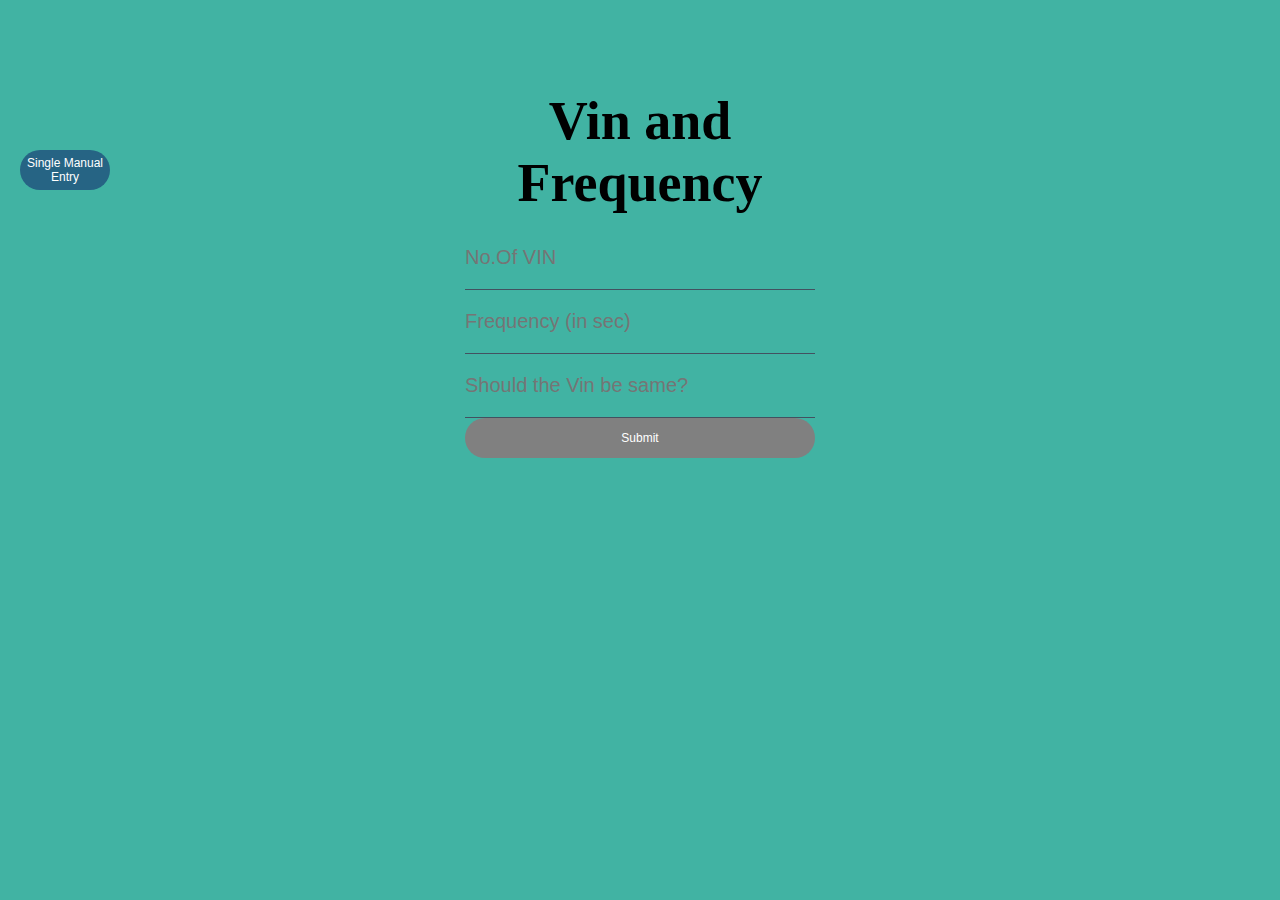
<file: Web Pages/speed.html>
<!DOCTYPE html>
<html lang="en" >
<head>
  <meta charset="UTF-8">
  <title>Vin&Frequency</title>
  <link rel="stylesheet" href="speed.css">
</head>
<body> 
<!-- partial:index.partial.html -->
<button class="btn-1" onclick="document.location='index.html'">Single Manual Entry</button>
<div class='ManualEntry'>
  <form id="myForm" method="POST" action = "http://localhost:8880/my/pro">


  <h2>Vin and Frequency</h2>
  <input name='vin' placeholder='No.Of VIN' type='number' id='vin'>
  <br>
 <input name='freq' placeholder='Frequency (in sec)' type='number' id='freq'>
 <br>
 <input name='same' placeholder='Should the Vin be same?' type='text' id='same'>

 <br>
  <button class="btn-2" type="submit">Submit</button>
  <br>
</div>
<script>
  const url = "http://localhost:8880/my/pro";
  const formEl = document.getElementById("myfFrm");
  formEl.addEventListener("submit",async(e) =>{
    e.preventDefault();
    const formData = new FormData(formEl);
    const formDataSerialized = Object.fromEntries(formData);
    console.log(formDataSerialized)
  try{
    const response = await fetch(url,{
      method: "POST",
      body:formData,
      headers:{
        "Content-Type":"application/json",
      },
    });
  }catch(e){
    console.error(e);
    alert("there is an error");
  }
});
</script>
</body>
</html>
</file>
<file: Web Pages/speed.css>
* {
    margin: 0;
    padding: 0;
    
  }
    
  
  body
  {
    font-family:"Poppins";
    background-position: no-repeat;
    background-size:cover;
    background-position:left ;
    background-attachment:fixed;
    background-color: #41B3A3;
  
  }
  .btn-1
{
  background:#266484;
  border: 0;
  margin-left: 20PX;
  margin-top: 150px;
  width: 90px;
  height: 40px;
  border-radius: 30px;
  color: #ffff;
  font-size: 12px;
  cursor: pointer;
  transition: background 0.3s ease-in-out;
}
.btn-1:hover {
  background: #69b578;
  animation-name: shake;
}
  
  h2 {
    color:black;
    font-family: "Tisa";
    font-size: 20px;
    font-weight: bold;
    font-size: 3.6em;
    text-align: center;
    margin-bottom: 12px;
  }
  
  .ManualEntry {
    width: 350px;
    position: absolute;
    top: 10%;
    left: 50%;
    margin-left: -175px;
    font-size: 15px;
  }
  
  input[type="number"], input[type="number"] {
    width: 350px;
    padding: 20px 0px;
    background: transparent;
    border: 0;
    border-bottom: 1px solid #435160;
    outline: none;
    color: black;
    font-size: 20px;
  }
  input[type="text"], input[type="text"] {
    width: 350px;
    padding: 20px 0px;
    background: transparent;
    border: 0;
    border-bottom: 1px solid #435160;
    outline: none;
    color: black;
    font-size: 20px;
  }
  .btn-2
{
  background:grey;
  border: 0;
  width: 350px;
  height: 40px;
  border-radius: 30px;
  color: #ffff;
  font-size: 12px;
  cursor: pointer;
  transition: background 0.3s ease-in-out;
}
.btn-2:hover {
  background: #a0ced9;
  animation-name: shake;
}
</file>
